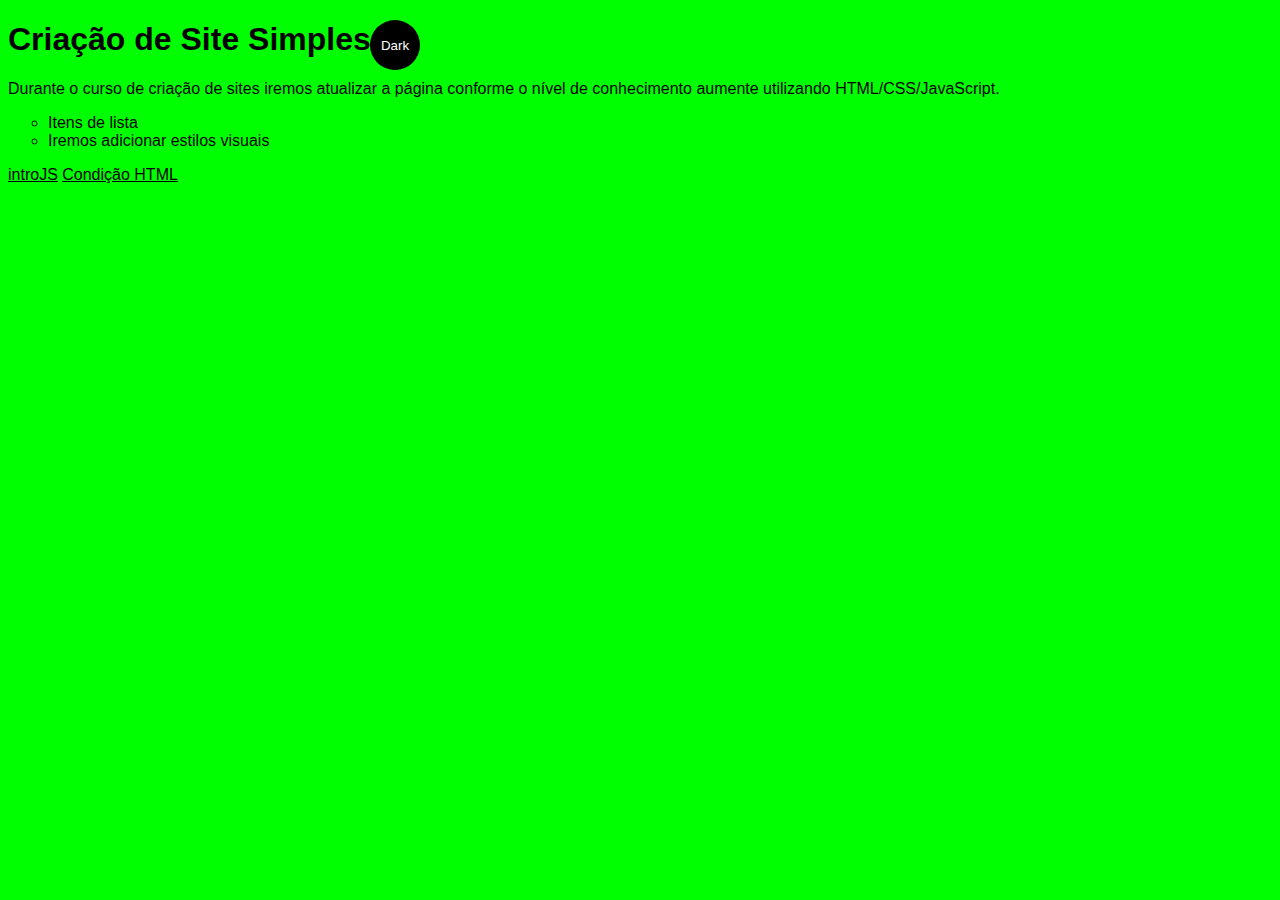
<file: index.html>
<!DOCTYPE html>
<html lang="pt-BR">
<head>
    <meta charset="UTF-8">
    <meta http-equiv="X-UA-Compatible" content="IE=edge">
    <meta name="viewport" content="width=device-width, initial-scale=1.0">
    <title>Curso de Criação de sites básico</title>
    <link rel="stylesheet" href="main.css">
</head>
<body class="light-theme">

    <h1>Criação de Site Simples</h1>

    <p>Durante o curso de criação de sites iremos atualizar a página conforme o nível de conhecimento aumente utilizando HTML/CSS/JavaScript.</p>

    <ul>
        <li>Itens de lista</li>
        <li>Iremos adicionar estilos visuais</li>
    </ul>

    <div>
        <button class="btn">Dark</button>
    </div>

    <script src="app.js"></script>
    <noscript>Se esta mensagem aparecer, você deve ativar o JavaScript.</noscript>

    <a href="introJS.html">introJS</a>
    <a href="condicaoJS.html">Condição HTML</a>
    
</body>
</html>
</file>
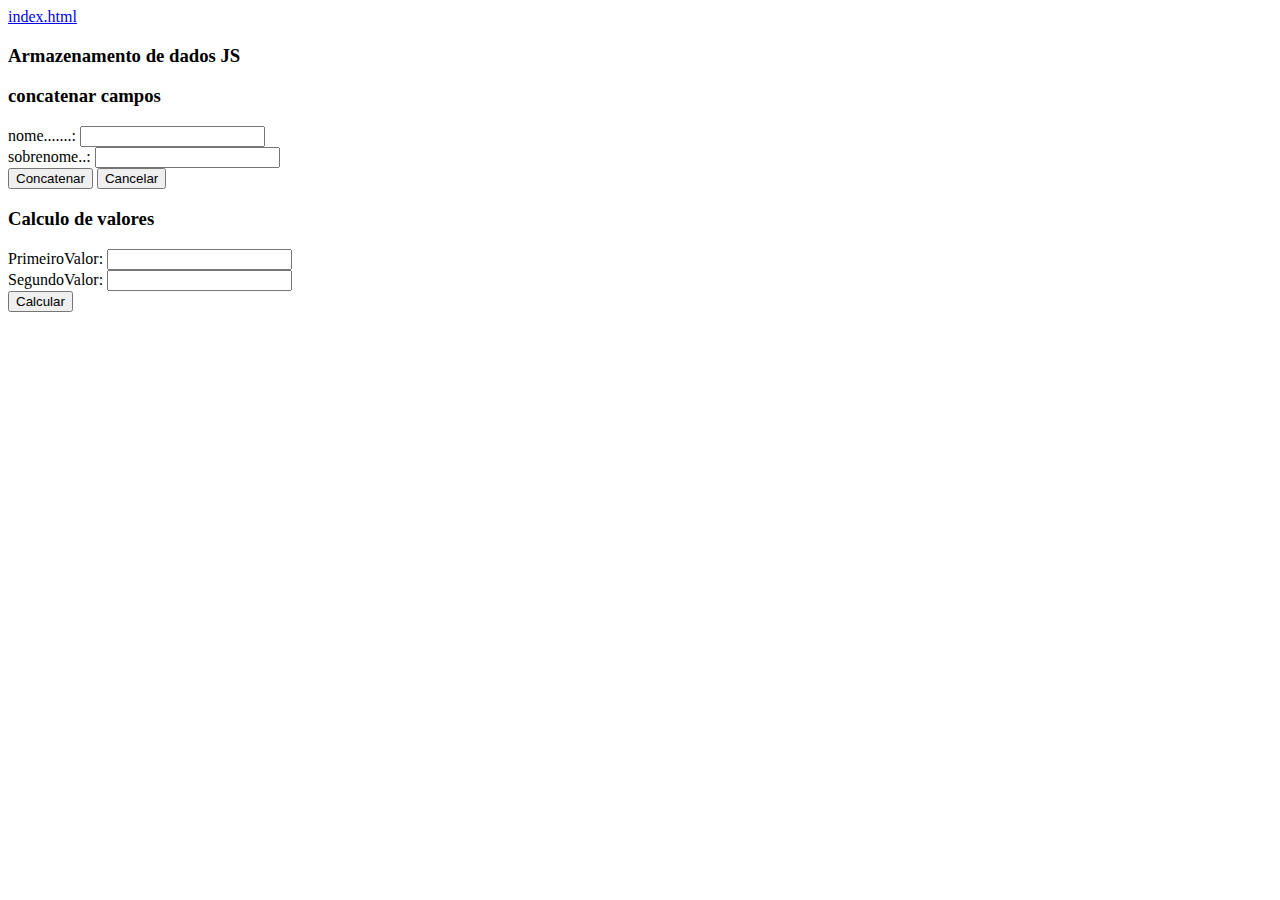
<file: introJS.html>
<!DOCTYPE html>
<html lang="en">
<head>
    <meta charset="UTF-8">
    <meta http-equiv="X-UA-Compatible" content="IE=edge">
    <meta name="viewport" content="width=device-width, initial-scale=1.0">
    <title>JavaScript</title>
</head>
<body>

    <a href="index.html">index.html</index></a>
    <h3>Armazenamento de dados JS</h3>
<!--
    <script language="javascript">
        /* objetivo 
            captura de dados */
        /* definição de variaveis */
        var nome;
        /* entrada de dados */
        nome = window.prompt('Digite seu nome:')
        /* saida de dados */
        document.write('olá, ' + nome + ' você está aprendendo JS')
    </script>
-->
    <h3>concatenar campos</h3>
    <form action="" name="formConcatena" method="post">
        nome.......: <input type="text" name="fnome"><br>
        sobrenome..: <input type="text" name="fsobrenome"><br>
        <input type="button" onclick="concatena()" name="btnConcatena" value="Concatenar">
        <input type="button" value="Cancelar" name="btnCancelar">
    </form>

    <script language="javascript">
        var nome;
        var sobrenome;
        var nomeCompleto;

        function concatena() {
            nome = document.formConcatena.fnome.value.toUpperCase();
            sobrenome = document.formConcatena.fsobrenome.value.toUpperCase();
            nomeCompleto = nome + ' ' + sobrenome;
            window.alert(nomeCompleto);
        }
    </script>

    <h3>Calculo de valores</h3>
    <form action="" name="formCalcular" method="post">
        PrimeiroValor: <input type="text" name="fpValor"><br>
        SegundoValor: <input type="text" name="fsValor"><br>
        <input type="button" value="Calcular" onclick="calcula()" name="calcular">
    </form>

    <script language="javascript">
        var pValor;
        var sValor;
        var soma;

        function calcula() {
            pValor = document.formCalcular.fpValor.value;
            sValor = document.formCalcular.fsValor.value;
            soma = parseFloat(pValor) + parseFloat(sValor);
            window.alert('resultado: ' + soma);
        }
    </script>

</body>
</html>
</file>
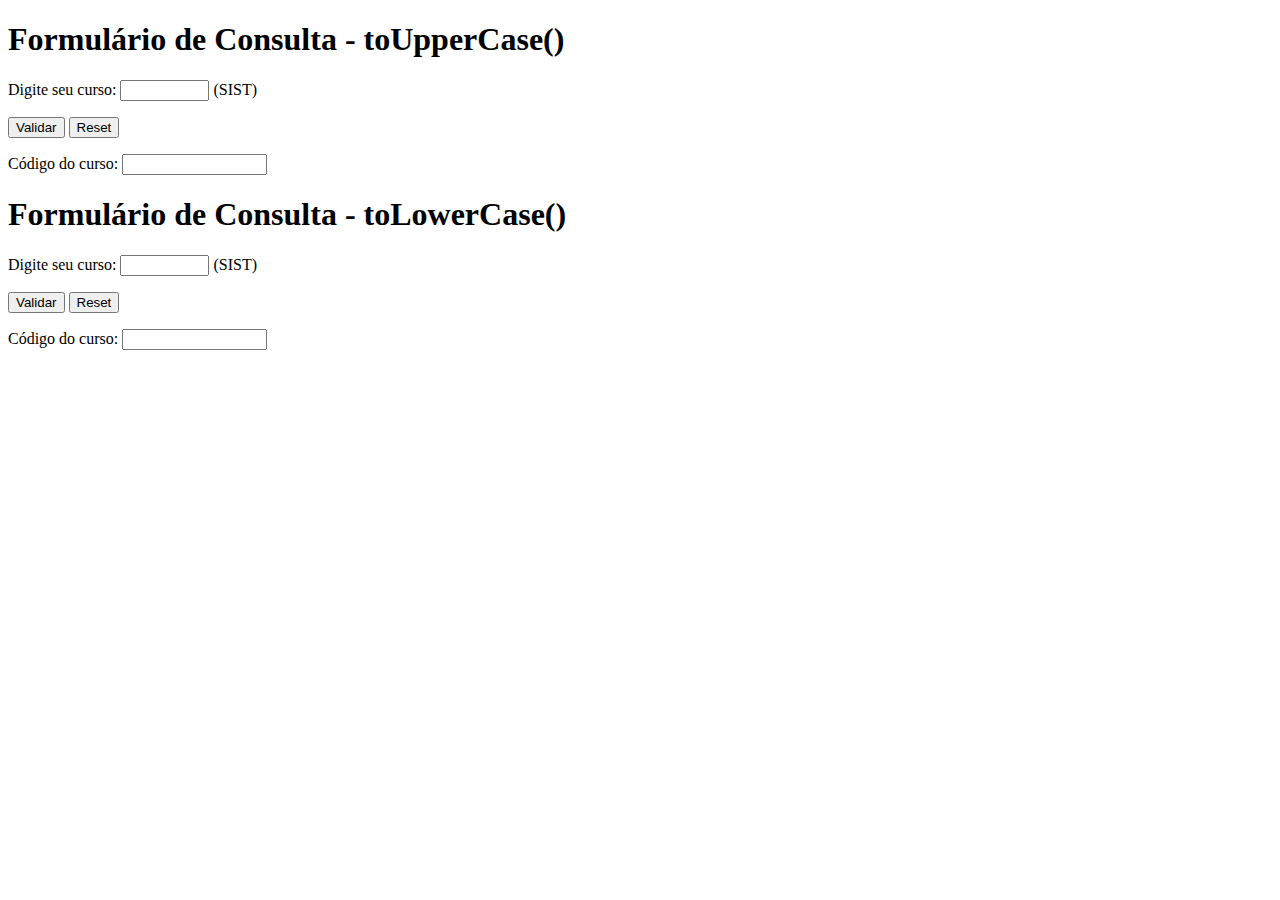
<file: metodoConfirm.html>
<!DOCTYPE html>
<html lang="pt-BR">
<head>
    <meta charset="UTF-8">
    <meta http-equiv="X-UA-Compatible" content="IE=edge">
    <meta name="viewport" content="width=device-width, initial-scale=1.0">
    <title>Document</title>
</head>
<body>
<!--
    <script>
        
        var metodo;
        metodo = window.confirm('Selecione um botão');

        if (metodo == true) {
            document.write('Ok selecionado');
        } else {
            document.write('Cancelar selecionado');
        }
    </script>
 -->   

    <h1>Formulário de Consulta - toUpperCase()</h1>
    <p>
        <form action="" method="post" name="formcurso">
            Digite seu curso: <input type="text" name="f_cursodig" size="8" maxlength="4"> (SIST) <p></p>
            <input type="button" value="Validar" name="validar" onclick="cadcurso()">
            <input type="reset" name="btnCancelar"><p></p>
            Código do curso: <input type="text" name="f_codcurso" size="15" maxlength="10">
        </form>
    </p>

    <script>
        var js_cursodig;

        function cadcurso() {
            js_cursodig = document.formcurso.f_cursodig.value;
            if (js_cursodig.toUpperCase() == 'SIST') {
                document.formcurso.f_codcurso.value = 'SIST001/FB';
            } else {
                window.alert('Curso inválido');
            }
        }
    </script>

<h1>Formulário de Consulta - toLowerCase()</h1>
<p>
    <form action="" method="post" name="formcurso2">
        Digite seu curso: <input type="text" name="f_cursodig2" size="8" maxlength="4"> (SIST) <p></p>
        <input type="button" value="Validar" name="validar" onclick="cadcurso2()">
        <input type="reset" name="btnCancelar2"><p></p>
        Código do curso: <input type="text" name="f_codcurso2" size="15" maxlength="10">
    </form>
</p>

<script>
    var js_cursodig2;

    function cadcurso2() {
        js_cursodig2 = document.formcurso2.f_cursodig2.value;
        if (js_cursodig2.toLowerCase() == 'sist') {
            document.formcurso2.f_codcurso2.value = 'sist/fb';
        } else {
            window.alert('Curso inválido 2');
        }
    }
</script>

</body>
</html>
</file>
<file: main.css>
/* criação de constantes :root {} */
:root {
    --green: #00ff00;
    --white: #ffffff;
    --black: #000000;
}

/* criação de variáveis */
* {
    color: var(--fontColor);
    font-family: helvetica;
}

/* Estiilização da página*/
body {
    background: var(--bg);
}

ul {
    font-family: Helvetica;
}

li {
    list-style: circle;
}

.list {
    list-style: square;
}

/*
#msg {
    font-family: monospace;
}
*/

/* Seletores de tema*/
.light-theme {
    --bg: var(--green);
    --fontColor: var(--black);
    --btnBg: var(--black);
    --btnFontColor: var(--white);
}

.dark-theme {
    --bg: var(--black);
    --fontColor: var(--green);
    --btnBg: var(--white);
    --btnFontColor: var(--black);
}

/* Seletor de botões*/
.btn {
    position: absolute;
    top: 20px;
    left: 370px;
    height: 50px;
    width: 50px;
    border-radius: 50%;
    border: none;
    color: var(--btnFontColor);
    background-color: var(--btnBg);
}

.btn:focus {
    outline-style: none;
}
</file>
